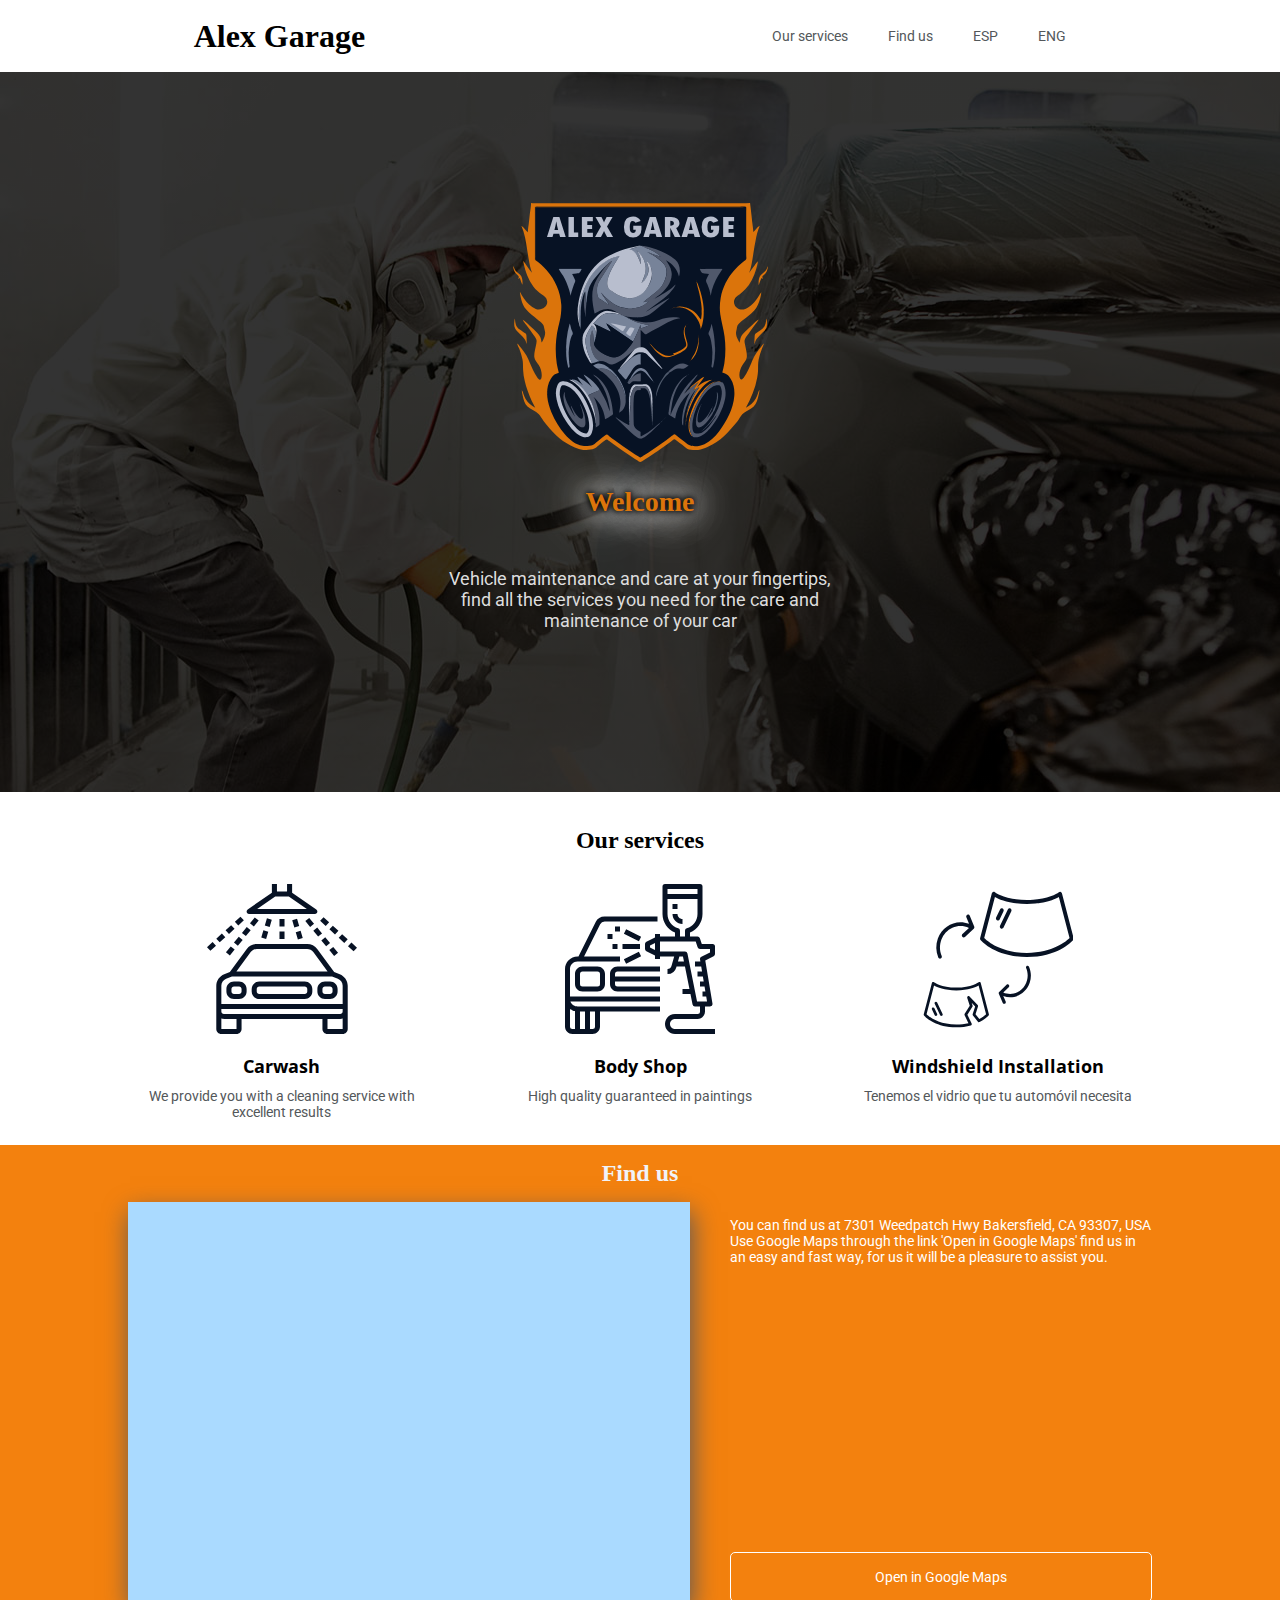
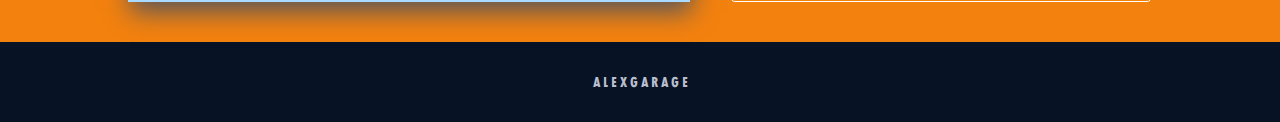
<file: index.html>
<!DOCTYPE html>
<html>

<head>
    <meta charset="UTF-8">
    <meta name="viewport" content="width=device-width, initial-scale=1.0">
    <title>Cargando...</title>
    <meta name="viewport" content="width=device-width, initial-scale=1.0">
    <meta name="theme-color" content="#071224" />
    <link rel="shortcut icon" href="favicon.ico" type="image/x-icon">
    <link rel="apple-touch-icon" sizes="180x180" href="/apple-touch-icon.png">
    <link rel="icon" type="image/png" sizes="32x32" href="/favicon-32x32.png">
    <link rel="icon" type="image/png" sizes="16x16" href="/favicon-16x16.png">
    <link rel="manifest" href="/site.webmanifest">
    <script>

        function readCookie(name) {

            var nameEQ = name + "=";
            var ca = document.cookie.split(';');

            for (var i = 0; i < ca.length; i++) {

                var c = ca[i];
                while (c.charAt(0) == ' ') c = c.substring(1, c.length);
                if (c.indexOf(nameEQ) == 0) {
                    return decodeURIComponent(c.substring(nameEQ.length, c.length));
                }

            }

            return null;

        }

        idioma = function () {
            var ln = x = window.navigator.language || navigator.browserLanguage;
            if (ln.startsWith('es')) {
                document.cookie = "lenguaje=es;expires=Thu, 12 Aug 2049 20:47:11 UTC;";
                location.href = "inicio.html";

            } else {
                document.cookie = "lenguaje=en;expires=Thu, 12 Aug 2049 20:47:11 UTC; ";
                location.href = "home.html";
            }
        }

        setIdioma = function () {
            console.log("ahbshbah");
            if(readCookie("lenguaje")  == null){
                idioma();
            } else if(readCookie("lenguaje")  == "es"){
                location.href = "inicio.html";
            } else{
                location.href = "home.html";
            }
        }

        setIdioma();
    </script>
</head>

<body>

</body>

</html>
</file>
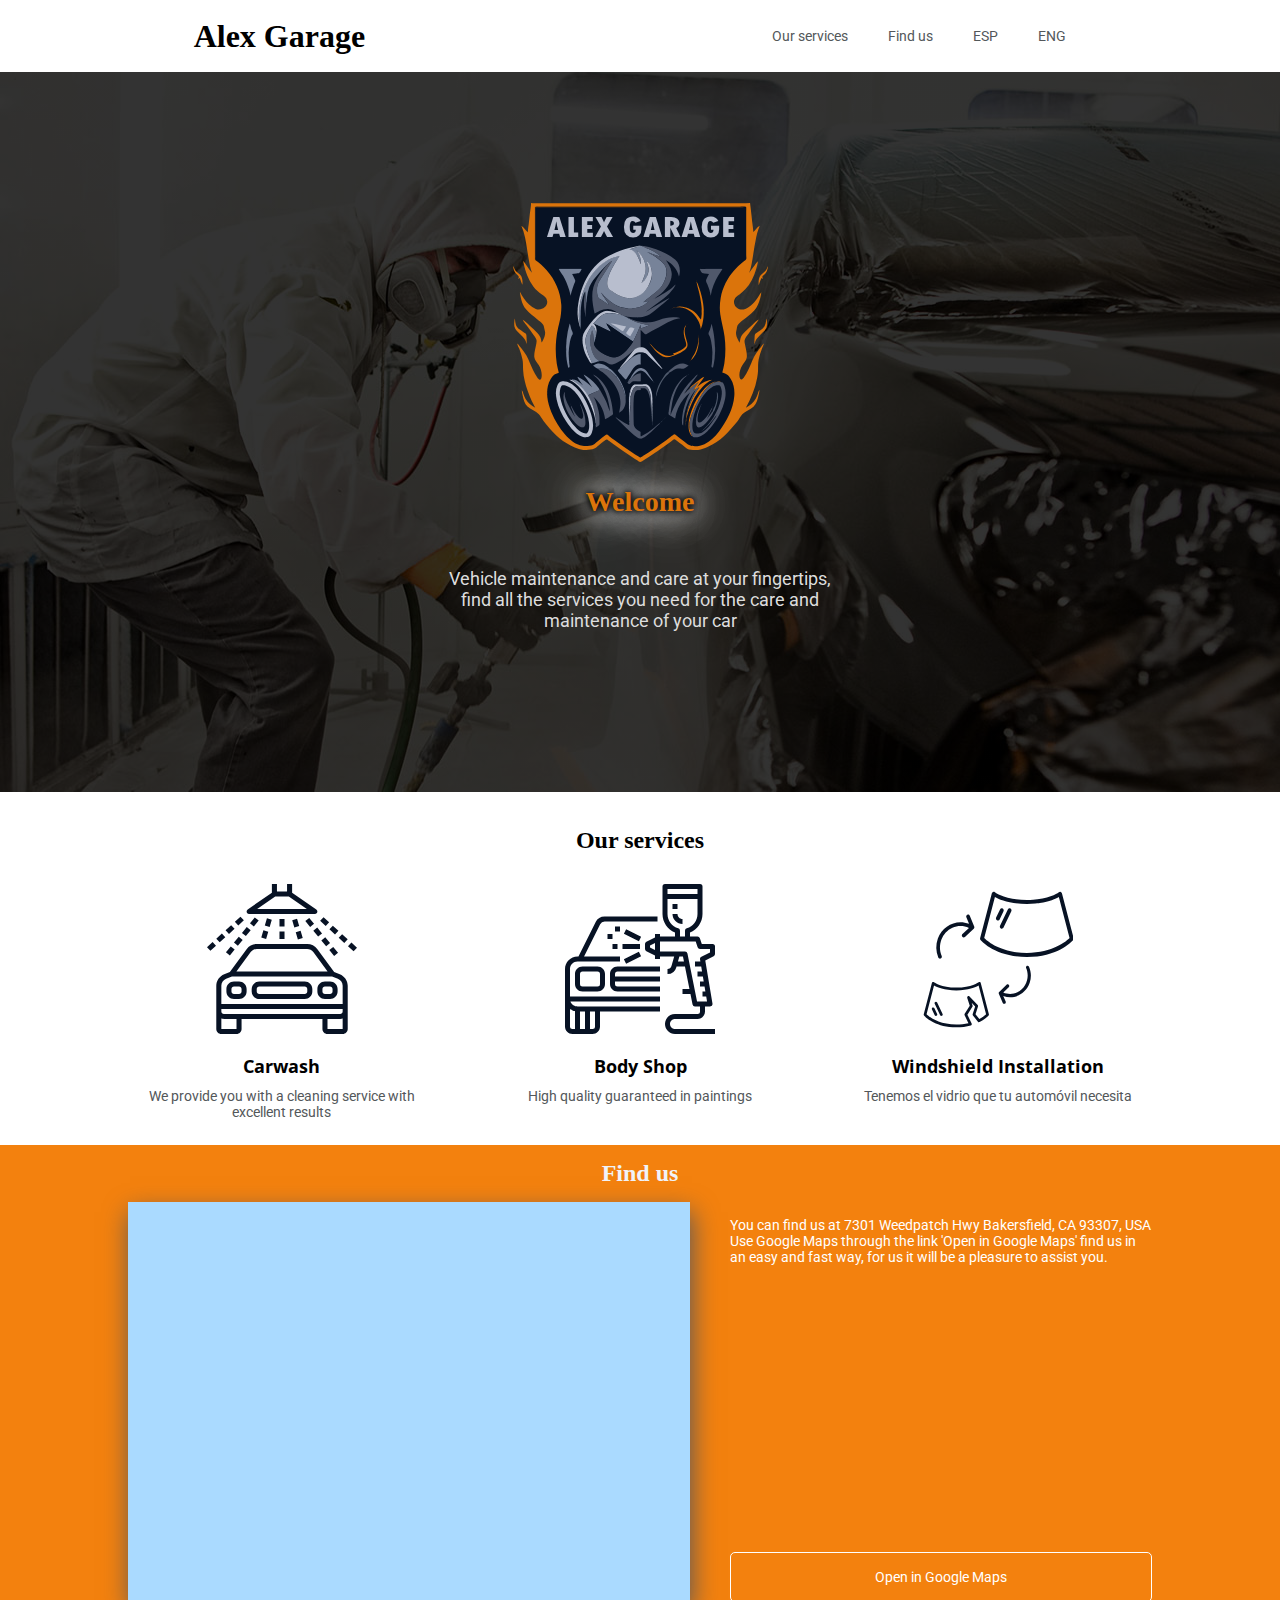
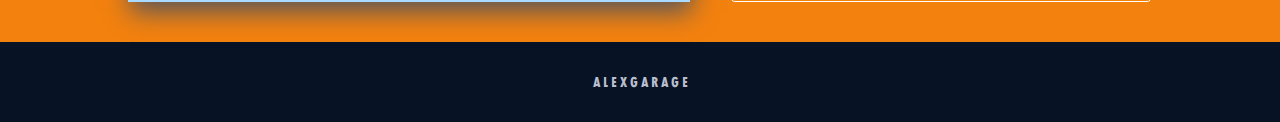
<file: home.html>
<!DOCTYPE html>
<html lang="en">

<head>
    <meta charset="UTF-8">
    <meta name="viewport" content="width=device-width, initial-scale=1.0">
    <meta name="theme-color" content="#071224" />
    <title>Alex Garage</title>

    <meta http-equiv="Expires" content="0">
    <meta http-equiv="Last-Modified" content="0">
    <meta http-equiv="Cache-Control" content="no-cache, mustrevalidate">
    <meta http-equiv="Pragma" content="no-cache">

    <link
        href="https://fonts.googleapis.com/css2?family=Open+Sans:wght@600&family=Permanent+Marker&family=Roboto&display=swap"
        rel="stylesheet">
    <link rel="stylesheet" href="https://cdnjs.cloudflare.com/ajax/libs/font-awesome/4.7.0/css/font-awesome.min.css">
    <link rel="stylesheet" href="css/style.css">

    <!-- <link rel="stylesheet" href="css/mobile.css" media="screen and (max-width: 640px)">
    <link rel="stylesheet" href="css/tablet.css" media="screen and (min-width: 640px) and (max-width: 1280px)">
    <link rel="stylesheet" href="css/desktop.css" media="screen and (min-width: 1280px)"> -->

    <link rel="stylesheet" href="css/mobile.css" media="screen and (max-width: 960px)">
    <link rel="stylesheet" href="css/desktop.css" media="screen and (min-width: 961px)">

    <link rel="shortcut icon" href="favicon.ico" type="image/x-icon">
    <link rel="apple-touch-icon" sizes="180x180" href="/apple-touch-icon.png">
    <link rel="icon" type="image/png" sizes="32x32" href="/favicon-32x32.png">
    <link rel="icon" type="image/png" sizes="16x16" href="/favicon-16x16.png">
    <link rel="manifest" href="/site.webmanifest">

    <script src="js/menu.js"></script>
</head>

<body>
    <header>
        <h1 id="titulo">Alex Garage</h1>
        <button id="menu-boton" onclick="showHidenMenu()"><i class="fa fa-bars"></i></button>
        <nav id="menu-navegacion">
            <a href="#servicios">Our services</a>
            <a href="#encuentranos">Find us</a>
            <a href="#" onclick="cambiarIdioma('es', 'inicio')">ESP</a>
            <a href="#" onclick="cambiarIdioma('en', 'home')">ENG</a>
        </nav>
    </header>
    <section class="full-baner">
        <figure>
            <img src="src/logo.svg" alt="" class="logo-mediano">
        </figure>
        <h2>Welcome</h2>
        <p>Vehicle maintenance and care at your fingertips, find all the services you need for the care and maintenance
            of your car</p>
    </section>
    <section id="servicios">
        <h3>Our services</h3>
        <div class="grilla">
            <div class="item-grilla">
                <figure>
                    <img src="src/iconos/labado.svg" alt="">
                </figure>
                <h4>Carwash</h4>
                <p>We provide you with a cleaning service with excellent results</p>
            </div>
            <div class="item-grilla">
                <figure>
                    <img src="src/iconos/pintura.svg" alt="">
                </figure>
                <h4>Body Shop</h4>
                <p>High quality guaranteed in paintings</p>
            </div>
            <div class="item-grilla">
                <figure>
                    <img src="src/iconos/parabrisas.svg" alt="">
                </figure>
                <h4>Windshield Installation</h4>
                <p>Tenemos el vidrio que tu automóvil necesita</p>
            </div>
        </div>
    </section>
    <section id="encuentranos">
        <div>
            <h3 class="grid-titulo">Find us</h3>
            <div class="grid-texto">
                <p>You can find us at 7301 Weedpatch Hwy Bakersfield, CA 93307, USA Use Google Maps through the link
                    'Open in Google Maps' find us in an easy and fast way, for us it will be a pleasure to assist you.
                </p>
                <p> </p>
            </div>
            <div class="mapa">
                <iframe
                    src="https://www.google.com/maps/embed?pb=!1m18!1m12!1m3!1d988.0867316361516!2d-118.91358107958608!3d35.28847862156871!2m3!1f0!2f0!3f0!3m2!1i1024!2i768!4f13.1!3m3!1m2!1s0x80ea1304b151f85b%3A0x47fec41585bc7c07!2s7301%20Weedpatch%20Hwy%2C%20Bakersfield%2C%20CA%2093307%2C%20EE.%20UU.!5e0!3m2!1ses-419!2ssv!4v1600339177857!5m2!1ses-419!2ssv"
                    width="100%" height="100%" frameborder="0" style="border:0;" allowfullscreen="" aria-hidden="false"
                    tabindex="0"></iframe>
            </div>
            <a class="boton" target="_blank" href="https://goo.gl/maps/XUBWMqgFzVQwGqx79">Open in Google Maps</a>
        </div>
    </section>
    <footer>
        <span>A L E X G A R A G E</span>
    </footer>
</body>

</html>
</file>
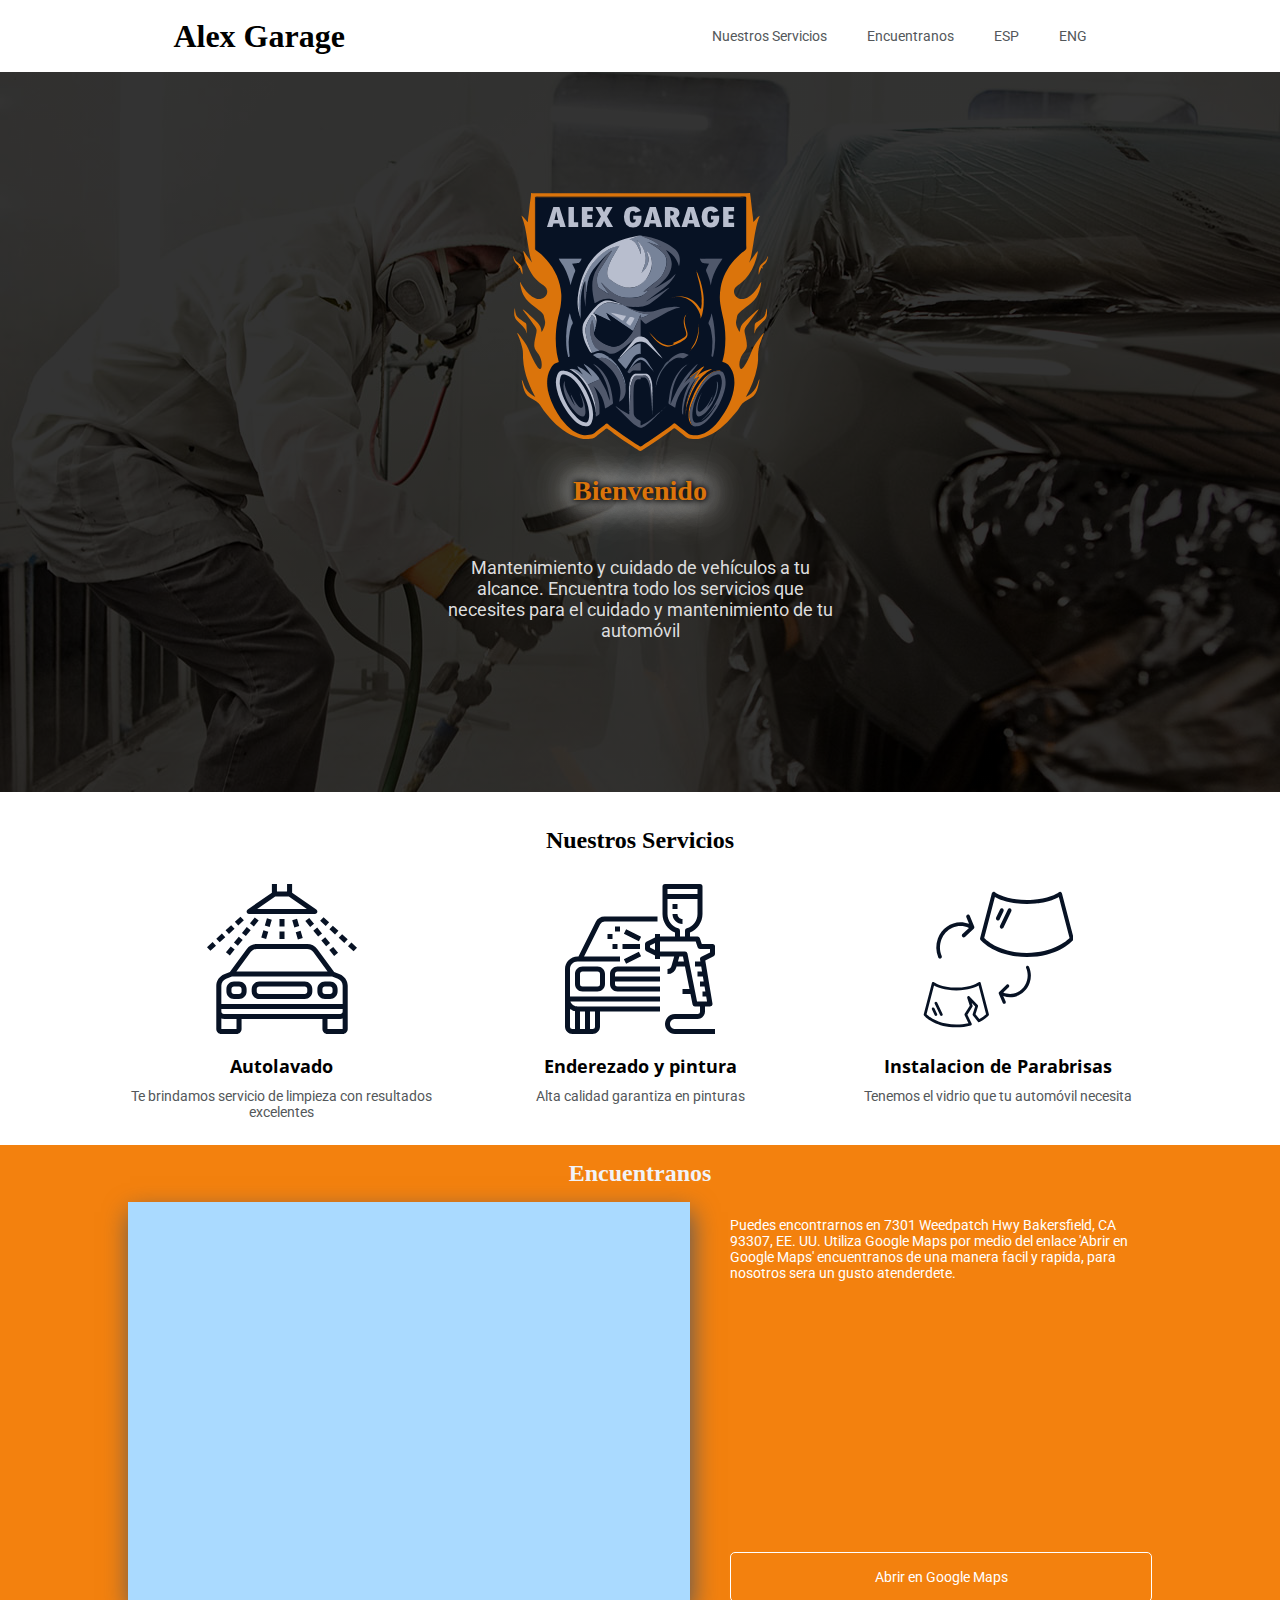
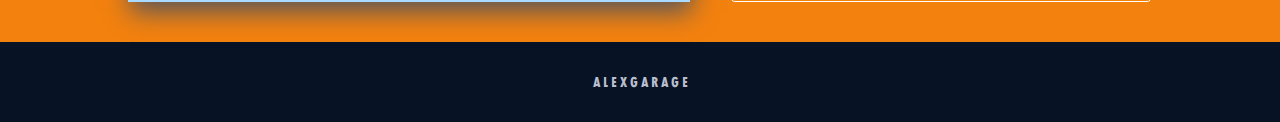
<file: inicio.html>
<!DOCTYPE html>
<html lang="es">

<head>
    <meta charset="UTF-8">
    <meta name="viewport" content="width=device-width, initial-scale=1.0">
    <meta name="theme-color" content="#071224" />
    <title>Alex Garage</title>

    <meta http-equiv="Expires" content="0">
    <meta http-equiv="Last-Modified" content="0">
    <meta http-equiv="Cache-Control" content="no-cache, mustrevalidate">
    <meta http-equiv="Pragma" content="no-cache">

    <link
        href="https://fonts.googleapis.com/css2?family=Open+Sans:wght@600&family=Permanent+Marker&family=Roboto&display=swap"
        rel="stylesheet">
    <link rel="stylesheet" href="https://cdnjs.cloudflare.com/ajax/libs/font-awesome/4.7.0/css/font-awesome.min.css">
    <link rel="stylesheet" href="css/style.css">

    <!-- <link rel="stylesheet" href="css/mobile.css" media="screen and (max-width: 640px)">
    <link rel="stylesheet" href="css/tablet.css" media="screen and (min-width: 640px) and (max-width: 1280px)">
    <link rel="stylesheet" href="css/desktop.css" media="screen and (min-width: 1280px)"> -->

    <link rel="stylesheet" href="css/mobile.css" media="screen and (max-width: 960px)">
    <link rel="stylesheet" href="css/desktop.css" media="screen and (min-width: 961px)">

    <link rel="shortcut icon" href="favicon.ico" type="image/x-icon">
    <link rel="apple-touch-icon" sizes="180x180" href="/apple-touch-icon.png">
    <link rel="icon" type="image/png" sizes="32x32" href="/favicon-32x32.png">
    <link rel="icon" type="image/png" sizes="16x16" href="/favicon-16x16.png">
    <link rel="manifest" href="/site.webmanifest">

    <script src="js/menu.js"></script>
</head>

<body>
    <header>
        <h1 id="titulo">Alex Garage</h1>
        <button id="menu-boton" onclick="showHidenMenu()"><i class="fa fa-bars"></i></button>
        <nav id="menu-navegacion">
            <a href="#servicios">Nuestros Servicios</a>
            <a href="#encuentranos">Encuentranos</a>
            <a href="#" onclick="cambiarIdioma('es', 'inicio')">ESP</a>
            <a href="#" onclick="cambiarIdioma('en', 'home')">ENG</a>
        </nav>
    </header>
    <section class="full-baner">
        <figure>
            <img src="src/logo.svg" alt="" class="logo-mediano">
        </figure>
        <h2>Bienvenido</h2>
        <p>Mantenimiento y cuidado de vehículos a tu alcance. Encuentra todo los servicios que necesites para el cuidado
            y mantenimiento de tu automóvil</p>
    </section>
    <section id="servicios">
        <h3>Nuestros Servicios</h3>
        <div class="grilla">
            <div class="item-grilla">
                <figure>
                    <img src="src/iconos/labado.svg" alt="">
                </figure>
                <h4>Autolavado</h4>
                <p>Te brindamos servicio de limpieza con resultados excelentes </p>
            </div>
            <div class="item-grilla">
                <figure>
                    <img src="src/iconos/pintura.svg" alt="">
                </figure>
                <h4>Enderezado y pintura</h4>
                <p>Alta calidad garantiza en pinturas</p>
            </div>
            <div class="item-grilla">
                <figure>
                    <img src="src/iconos/parabrisas.svg" alt="">
                </figure>
                <h4>Instalacion de Parabrisas</h4>
                <p>Tenemos el vidrio que tu automóvil necesita</p>
            </div>
        </div>
    </section>
    <section id="encuentranos">
        <div>
            <h3 class="grid-titulo">Encuentranos</h3>
            <div class="grid-texto">
                <p>Puedes encontrarnos en 7301 Weedpatch Hwy Bakersfield, CA 93307, EE. UU. Utiliza Google Maps por
                    medio del enlace 'Abrir en Google Maps' encuentranos de una manera facil y rapida, para nosotros
                    sera un gusto atenderdete.
                </p>
                <p></p>
            </div>
            <div class="mapa">
                <iframe
                    src="https://www.google.com/maps/embed?pb=!1m18!1m12!1m3!1d988.0867316361516!2d-118.91358107958608!3d35.28847862156871!2m3!1f0!2f0!3f0!3m2!1i1024!2i768!4f13.1!3m3!1m2!1s0x80ea1304b151f85b%3A0x47fec41585bc7c07!2s7301%20Weedpatch%20Hwy%2C%20Bakersfield%2C%20CA%2093307%2C%20EE.%20UU.!5e0!3m2!1ses-419!2ssv!4v1600339177857!5m2!1ses-419!2ssv"
                    width="100%" height="100%" frameborder="0" style="border:0;" allowfullscreen="" aria-hidden="false"
                    tabindex="0"></iframe>
            </div>
            <a class="boton" target="_blank" href="https://goo.gl/maps/XUBWMqgFzVQwGqx79">Abrir en Google Maps</a>
        </div>
    </section>
    <footer>
        <span>A L E X G A R A G E</span>
    </footer>
</body>

</html>
</file>
<file: css/style.css>
:root {
    /****************** Colores de texto *****************/
    --color-titulo-h1: #000;
    --color-titulo-h2: #DB740B;
    --color-titulo-h3: #000;
    --color-titulo-h4: #000;

    --color-texto: #53575A;

    /************ Colores de texto alternativo ***********/

    --color-titulo-h3-alterno: #FFF;
    --color-texto-alterno: #FFF;

    /****************** Flitros de colores ***************/

    --filtro-oscuro: rgba(0, 0, 0, 0.8);

    /****************** Colores de bloques ***************/
    
    --fondo-header: #FFF;
    --fondo-footer: #071224;

    /********************* Tipografias *******************/

    --titulos : 'Permanent Marker', cursive;
    --texto: 'Roboto', sans-serif;
    
    /**************** Tipografias alternas ***************/

    --texto-alterno: 'Open Sans', sans-serif;
  }

*{
    box-sizing: border-box;
    margin: 0;
    padding: 0;
    border: none;
}

a:link{
    text-decoration: none;
}

p,span,a{
    font-size: 14px;
    font-family: var(--texto);
    color: var(--color-texto);
}

.logo{
    fill: red;
}
</file>
<file: css/mobile.css>
@font-face {
    font-family: "texto-logo";
    src: url("fonts/texto-logo.ttf");
  }

body{
    --alto-header: 3.5rem;
    --padding-header: 0 20px;
    min-width: 320px;
}

header{
    min-height: var(--alto-header);
    padding: var(--padding-header);
    display: flex;
    flex-wrap: wrap;
    justify-content: space-between;
    align-items: center;
    background-color: var(--fondo-header);
    transition: all 2s;
    -webkit-transition: all 2s;
    -moz-transition: all 2s;
    -ms-transition: all 2s;
    -o-transition: all 2s;
}

#menu-boton{
    background: #FFF;
    font-size: 20px;
    padding: 5px;
}

#menu-navegacion{
    transition: all 2s;
    width: 100%;
    margin: 20px 0;
    display: none;
    flex-direction: column;
    -webkit-transition: all 2s;
    -moz-transition: all 2s;
    -ms-transition: all 2s;
    -o-transition: all 2s;
}

#menu-navegacion>a{
    padding: 10px;
    border-bottom: 1px solid #DFE0E0;
}

h1{
    font-family: var(--titulos);
    font-size: 22px;
}

.full-baner{
    background: linear-gradient(var(--filtro-oscuro), var(--filtro-oscuro)), url("../src/baner-mobil.jpg") center / cover; 
    display: flex;
    flex-direction: column;
    align-items: center;
    justify-content: center;
    height: calc(100vh - var(--alto-header));;
    min-height: 470px;
    max-height: 744px;
}

.full-baner>figure{
    width: 50%;
    max-width: 225px;
}

.logo-mediano{
    width: 100%;
    margin: auto;
}

h2{
    font-family: var(--titulos);
    color: var(--color-titulo-h2);
    text-shadow: 0 0 5px #000, 0 0 10px #000, 0 0 15px #000, 0 0 20px #FFF, 0 0 30px #FFF, 0 0 40px #FFF, 0 0 55px #FFF, 0 0 75px #FFF, 2px 2px 2px rgba(92,38,206,0);
    margin: 20px 0;
    font-size: 24px;
}

.full-baner>p{
    width: 80%;
    margin: 20px 0;
    font-family: var(--texto);
    text-align: center;
    color: #DFE0E0;
    max-width: 400px;
}

#servicios{
    width: 80%;
    max-width: 380px;
    margin: 20px auto;
    display: flex;
    flex-direction: column;
    text-align: center;
}

#servicios>h3{
    font-family: var(--titulos);
}

.grilla{
    width: 100%;
}

.item-grilla{
    margin: 20px 0;
    display: flex;
    flex-direction: column;
    align-items: center;
}

.item-grilla>figure{
    width: 50%;
}

.item-grilla>figure>img{
    width: 100%;
}

.item-grilla>h4{
    font-family: var(--texto);
    margin: 10px 0;
}

#encuentranos{
    padding: 20px 10%;
    background-color: var(--color-titulo-h2);
    color: #FFF;
}

#encuentranos>div>h3{
    text-align: center;
    margin-bottom: 20px;
    font-family: var(--titulos);
}

#encuentranos>div>div>p{
    color: #FFF;
}

.mapa{
    height: 350px;
    margin: 20px 0;
}

.boton{
    display: block;
    margin: auto;
    padding: 12px;
    text-align: center;
    color: #FFF;
    border: 1px solid #FFF;
    border-radius: 5px;
    -webkit-border-radius: 5px;
    -moz-border-radius: 5px;
    -ms-border-radius: 5px;
    -o-border-radius: 5px;
}

footer{
    background-color: #071224;
    height: 80px;
    display: flex;
    justify-content: center;
    align-items: center;
}

footer>span{
    font-family: "texto-logo";
    color: #b8bece;
}
</file>
<file: css/desktop.css>
@font-face {
    font-family: "texto-logo";
    src: url("fonts/texto-logo.ttf");
  }

header{
    height: 8vh;
    min-height: 64px;
    display: flex;
    justify-content: space-around;
    align-items: center;
    background-color: white;
    padding: 5px 0;
}

#titulo{
    font-family: 'Permanent Marker', cursive;
}

#menu-navegacion{
    display: flex;
    justify-content: space-around;    
}

#menu-navegacion>a{
    margin: 5px 10px;
    padding: 8px 10px;
    color: var(--color-texto);
    background-color: transparent;
    cursor: pointer;
    font-family: 'Roboto', sans-serif;
}

h2{
    font-family: var(--titulos);
    color: var(--color-titulo-h2);
    text-shadow: 0 0 5px #000, 0 0 10px #000, 0 0 15px #000, 0 0 20px #FFF, 0 0 30px #FFF, 0 0 40px #FFF, 0 0 55px #FFF, 0 0 75px #FFF, 2px 2px 2px rgba(92,38,206,0);
    margin: 20px 0;
    font-size: 28px;
}

#menu-boton{
    display: none;
}

.full-baner{
    width: 100%;
    height: 80vh;
    min-height: 640px;

    background: linear-gradient(var(--filtro-oscuro), var(--filtro-oscuro)), url("../src/baner.jpg") center / cover; 
    display: flex;
    flex-direction: column;
    justify-content: center;
    align-items: center;
}

.logo-mediano{
    width: 255px;
}

.full-baner>figure>figcaption{
    color: #db740b;
    font-family: 'Permanent Marker', cursive;
    font-size: 40px;
    text-align: center;
    text-shadow: 0 0 5px #000, 0 0 10px #000, 0 0 15px #000, 0 0 20px #FFF, 0 0 30px #FFF, 0 0 40px #FFF, 0 0 55px #FFF, 0 0 75px #FFF, 2px 2px 2px rgba(92,38,206,0);
    margin: 10px;
}

.full-baner>p{
    margin: 30px 0;
    max-width: 400px;
    color: rgb(221, 221, 221);
    text-align: center;
    font-family: 'Roboto', sans-serif;
    font-size: 18px;
}

#servicios{
    padding: 20px 0;
    max-width: 1900px;
    margin: 0 auto;
}

#servicios>h3{
    font-size: 24px;
    color: black;
    font-family: 'Permanent Marker', cursive;
    text-align: center;
    padding: 15px 0;
}

.grilla{
    width: 80%;
    margin: auto;
    display: flex;
    justify-content: space-between;
}

.item-grilla{
    display: flex;
    align-items: center;
    flex-direction: column;
    width: 30%;
    text-align: center;
}

.item-grilla>h4,p{
    margin: 5px 0;
}

.item-grilla>h4{
    color: #000;
    font-family: 'Open Sans', sans-serif;
    font-size: 18px;
}

.item-grilla>p{
    font-family: 'Roboto', sans-serif;
}

.item-grilla>figure{
    width: 150px;
    height: 150px;
    margin: 15px;
}

.item-grilla>figure>img{
    width: 100%;
    height: 100%;
}

#encuentranos{
    background-color: #f3810e;
    width: 100%;
    
}

#encuentranos>div{
    margin: auto;
    display: grid;
    width: 80%;
    max-width: 1550px;
    grid-template-areas:    "titulo titulo"
                            "mapa texto"
                            "mapa boton";
    grid-template-columns: 8fr 6fr;
    grid-template-rows: auto auto 50px;
    grid-column-gap: 40px;
    padding-bottom: 40px;
    
}

.grid-titulo{
    padding: 15px 0;
    color: #f1f3f8;   
    font-size: 24px;
    font-family: 'Permanent Marker', cursive;
    text-align: center;
    grid-area: titulo;
}

.grid-texto{
    margin: 10px 0;
    grid-area: texto;
}

.grid-texto>p{
    color: white;
}

.mapa{
    background-color: #aadaff;
    height: 400px;
    -webkit-box-shadow: 2px 10px 24px 0px rgba(89,87,89,1);
    -moz-box-shadow: 2px 10px 24px 0px rgba(89,87,89,1);
    box-shadow: 2px 10px 24px 0px rgba(89,87,89,1);
    grid-area: mapa;

}

.boton{
    grid-area: boton;
    display: flex;
    justify-content: center;
    align-items: center;
    color: #FFF;
    border: 1px solid #FFF;
    border-radius: 5px;
}

.boton:hover{
    background-color: white;
    color: var(--color-titulo-h2);
}

#encuentranos>div>p{
    font-family: 'Roboto', sans-serif;
    color: white;
}

footer{
    background-color: #071224;
    height: 80px;
    display: flex;
    justify-content: center;
    align-items: center;
}

footer>span{
    font-family: "texto-logo";
    color: #b8bece;
}

p{
    font-size: 14px;
}
</file>
